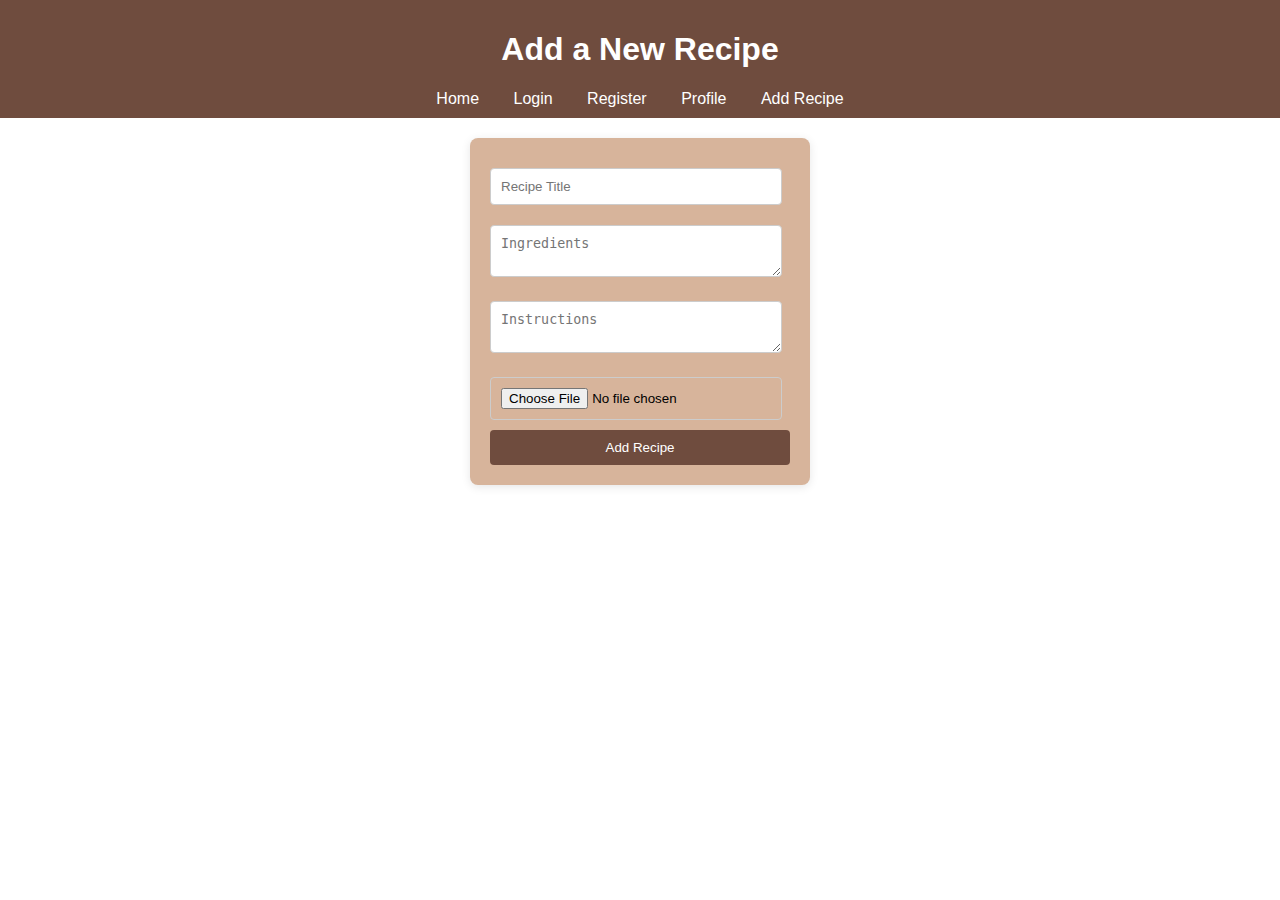
<file: RecipeShare/add-recipe.html>
<!DOCTYPE html>
<html lang="en">
<head>
    <meta charset="UTF-8">
    <meta name="viewport" content="width=device-width, initial-scale=1.0">
    <link rel="stylesheet" href="styles.css">
    <title>Add Recipe</title>
</head>
<body>
    <header>
        <h1>Add a New Recipe</h1>
        <nav>
            <a href="index.html">Home</a>
            <a href="login.html">Login</a>
            <a href="register.html">Register</a>
            <a href="profile.html">Profile</a>
            <a href="add-recipe.html">Add Recipe</a>
        </nav>
    </header>
    <main>
        <div class="form-container">
            <form id="add-recipe-form">
                <input type="text" id="title" placeholder="Recipe Title" required>
                <textarea id="ingredients" placeholder="Ingredients" required></textarea>
                <textarea id="instructions" placeholder="Instructions" required></textarea>
                <input type="file" id="image" accept="image/*">
                <button type="submit">Add Recipe</button>
            </form>
        </div>
    </main>
    <script src=" script.js"></script>
</body>
</html>
</file>
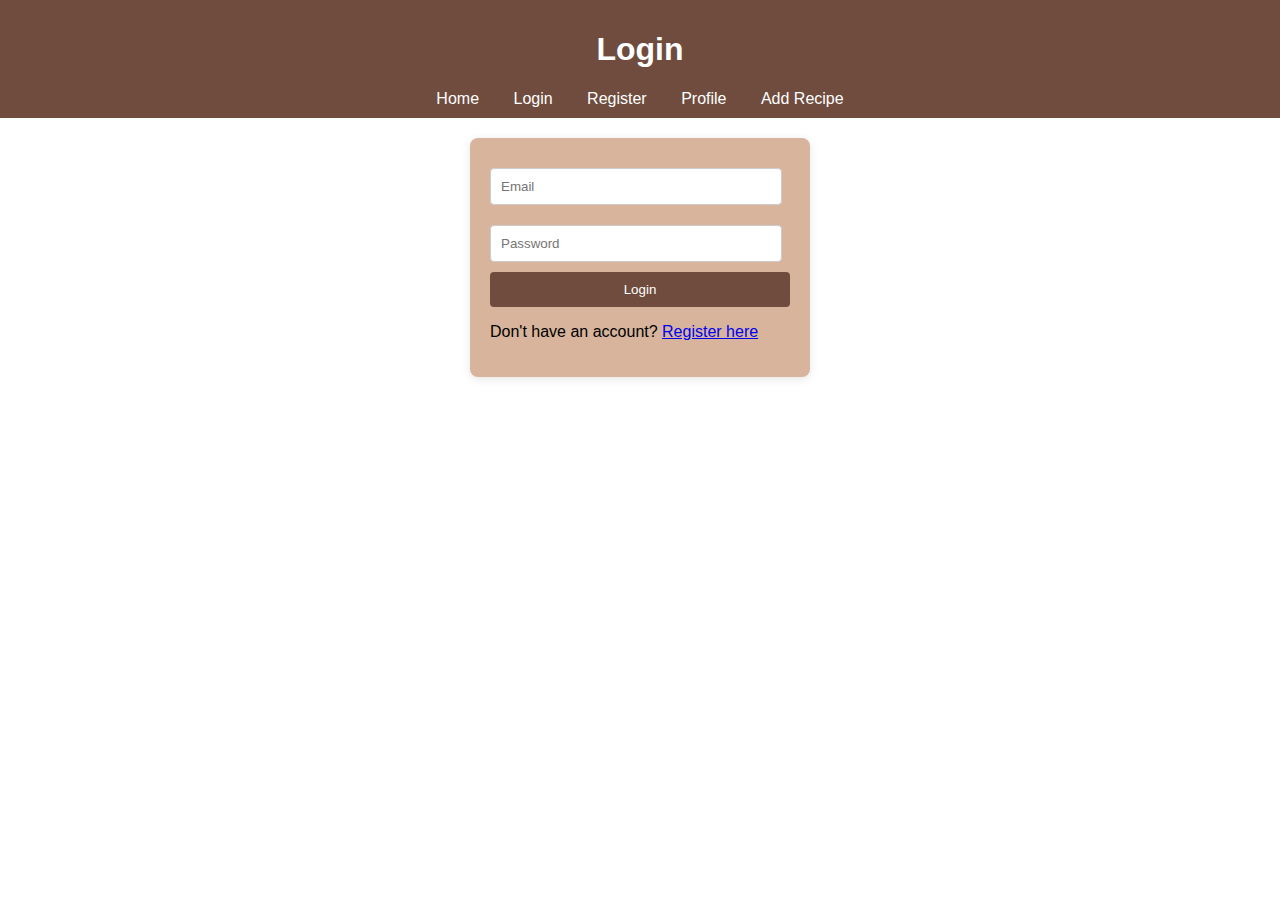
<file: RecipeShare/login.html>
<!DOCTYPE html>
<html lang="en">
<head>
    <meta charset="UTF-8">
    <meta name="viewport" content="width=device-width, initial-scale=1.0">
    <link rel="stylesheet" href="styles.css">
    <title>Login</title>
</head>
<body>
    <header>
        <h1>Login</h1>
        <nav>
            <a href="index.html">Home</a>
            <a href="login.html">Login</a>
            <a href="register.html">Register</a>
            <a href="profile.html">Profile</a>
            <a href="add-recipe.html">Add Recipe</a>
        </nav>
    </header>
    <main>
        <div class="form-container">
            <form id="login-form">
                <input type="email" id="login-email" placeholder="Email" required>
                <input type="password" id="login-password" placeholder="Password" required>
                <button type="submit">Login</button>
            </form>
            <p>Don't have an account? <a href="register.html">Register here</a></p>
        </div>
    </main>
    <script src="script.js"></script>
</body>
</html>
</file>
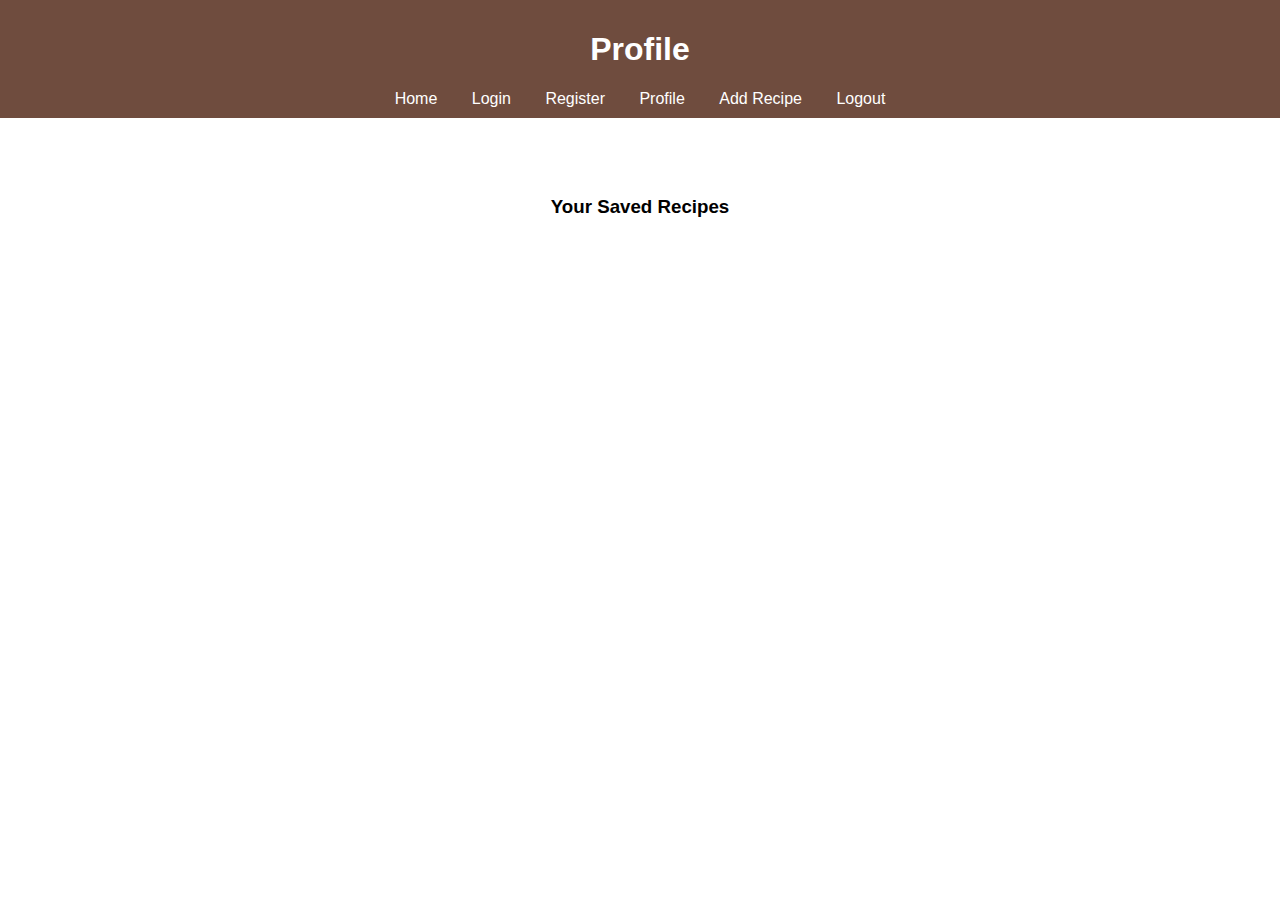
<file: RecipeShare/profile.html>
<!DOCTYPE html>
<html lang="en">
<head>
    <meta charset="UTF-8">
    <meta name="viewport" content="width=device-width, initial-scale=1.0">
    <link rel="stylesheet" href="styles.css">
    <title>Profile</title>
</head>
<body>
    <header>
        <h1>Profile</h1>
        <nav>
            <a href="index.html">Home</a>
            <a href="login.html">Login</a>
            <a href="register.html">Register</a>
            <a href="profile.html">Profile</a>
            <a href="add-recipe.html">Add Recipe</a>
            <a href="#" id="logout">Logout</a>
        </nav>
    </header>
    <main>
        <h2 id="welcome-message"></h2>
        <h3>Your Saved Recipes</h3>
        <div id="saved-recipes"></div>
    </main>
    <script src="script.js"></script>
</body>
</html>
</file>
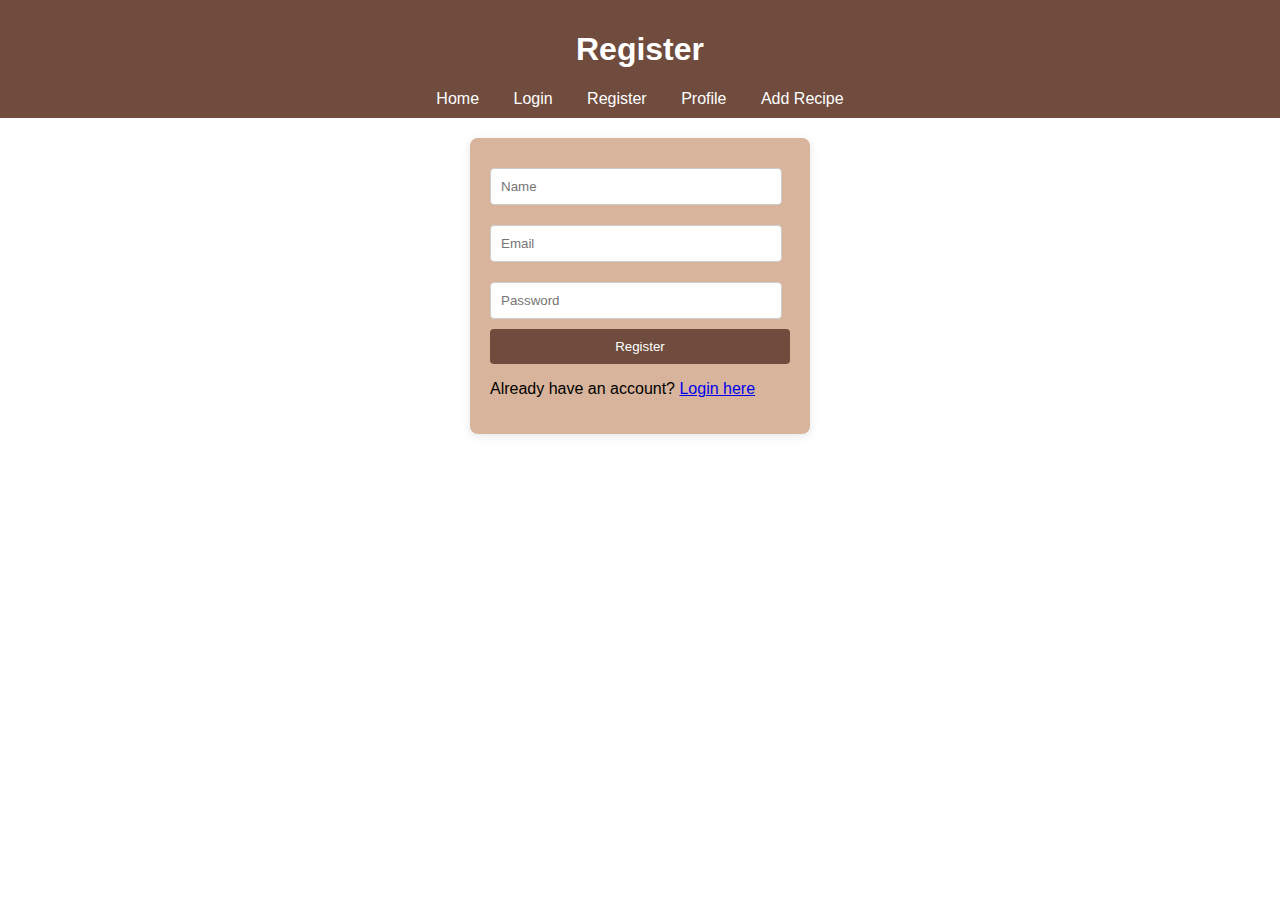
<file: RecipeShare/register.html>
<!DOCTYPE html>
<html lang="en">
<head>
    <meta charset="UTF-8">
    <meta name="viewport" content="width=device-width, initial-scale=1.0">
    <link rel="stylesheet" href="styles.css">
    <title>Register</title>
</head>
<body>
    <header>
        <h1>Register</h1>
        <nav>
            <a href="index.html">Home</a>
            <a href="login.html">Login</a>
            <a href="register.html">Register</a>
            <a href="profile.html">Profile</a>
            <a href="add-recipe.html">Add Recipe</a>
        </nav>
    </header>
    <main>
        <div class="form-container">
            <form id="register-form">
                <input type="text" id="name" placeholder="Name" required>
                <input type="email" id="email" placeholder="Email" required>
                <input type="password" id="password" placeholder="Password" required>
                <button type="submit">Register</button>
            </form>
            <p>Already have an account? <a href="login.html">Login here</a></p>
        </div>
    </main>
    <script src="script.js"></script>
</body>
</html>
</file>
<file: RecipeShare/styles.css>
body {
    font-family: Arial, sans-serif;
    margin: 0;
    padding: 0;
    background-color: white;
}

header {
    background-color: #6F4C3E; /* Mocha color */
    color: white;
    padding: 10px 20px;
    text-align: center;
}

nav a {
    margin: 0 15px;
    color: white;
    text-decoration: none;
}

main {
    padding: 20px;
    display: flex;
    align-items: center;
    flex-direction: column;
}

.search-container {
    display: flex;
    justify-content: center;
    margin-bottom: 20px;
    width: 85%;
}

#search {
    padding: 10px;
    border: 2px solid #ccc;
    border-radius: 4px;
    margin-right: 5px;
    flex: 1; /* Allow the input to take available space */
}

#search-button {
    background-color: #6F4C3E; /* Mocha color */
    color: white;
    border: none;
    padding: 10px 20px; /* Keep padding for consistency */
    cursor: pointer;
    border-radius: 4px;
    width: 15%; /* Set width to 15% */
}

#search-button:hover {
    background-color: #5b3e32; /* Darker mocha color */
}

.form-container {
    background-color: #D7B49B; /* Mocha background */
    padding: 20px;
    border-radius: 8px;
    box-shadow: 0 2px 10px rgba(0, 0, 0, 0.1);
    width: 300px;
}

input, textarea {
    width: 90%;
    padding: 10px;
    margin: 10px 0;
    border: 1px solid #ccc;
    border-radius: 4px;
}

button {
    width: 100%;
    padding: 10px;
    background-color: #6F4C3E; /* Mocha color */
    color: white;
    border: none;
    border-radius: 4px;
    cursor: pointer;
}

button:hover {
    background-color: #5b3e32; /* Darker mocha color */
}

#recipe-list, #saved-recipes {
    display: flex;
    flex-wrap: wrap;
}

.recipe-card {
    border: 2px solid #6F4C3E; /* Brown border */
    background-color: #D7B49B; /* Mocha background */
    border-radius: 5px;
    margin: 10px;
    padding: 10px;
    width: calc(33% - 40px);
}

.recipe-card img {
    max-width: 100%;
    height: auto;
}

/* Modal styles */
.modal {
    display: none; 
    position: fixed; 
    z-index: 1; 
    left: 0;
    top: 0;
    width: 100%; 
    height: 100%; 
    overflow: auto; 
    background-color: rgb(0,0,0); 
    background-color: rgba(0,0,0,0.4); 
}

.modal-content {
    background-color: #fefefe;
    margin: 15% auto; 
    padding: 20px;
    border: 1px solid #888;
    width: 80%; 
}

.close {
    color: #aaa;
    float: right;
    font-size: 28px;
    font-weight: bold;
}

.close:hover,
.close:focus {
    color: black;
    text-decoration: none;
    cursor: pointer;
}
</file>
